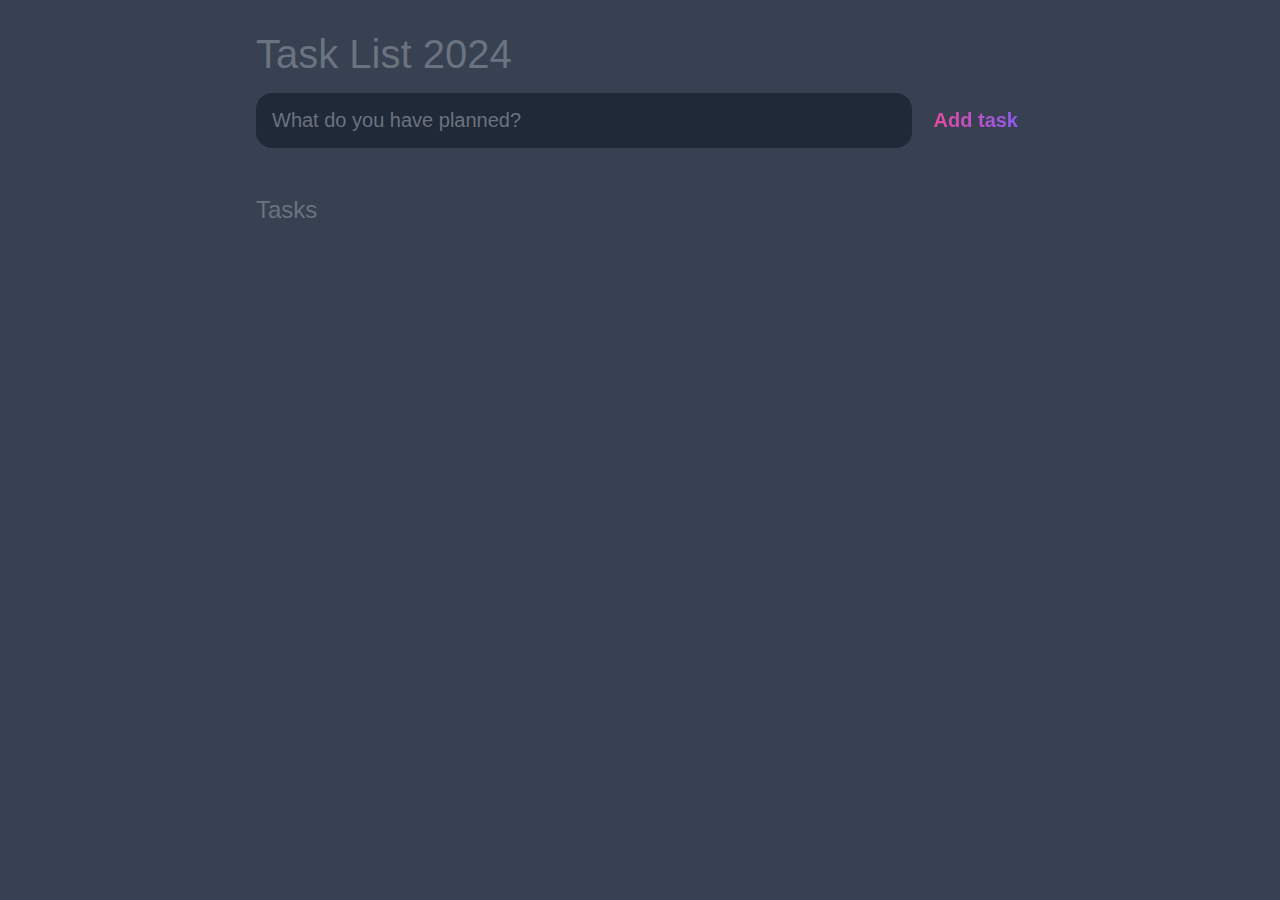
<file: veritechtask3/index.html>
<!DOCTYPE html>
<html lang="en">
<head>
	<meta charset="UTF-8">
	<meta http-equiv="X-UA-Compatible" content="IE=edge">
	<meta name="viewport" content="width=device-width, initial-scale=1.0">
	<title>Sujithra M_Task3</title>

	<link rel="stylesheet" href="main.css" />
</head>
<body>
	
	<header>
		<h1>Task List 2024</h1>
		<form id="new-task-form">
			<input 
				type="text" 
				name="new-task-input" 
				id="new-task-input" 
				placeholder="What do you have planned?" />
			<input 
				type="submit"
				id="new-task-submit" 
				value="Add task" />
		</form>
	</header>
	<main>
		<section class="task-list">
			<h2>Tasks</h2>

			<div id="tasks">
			</div>
		</section>
	</main>

	<script src="main.js"></script>
</body>
</html>
</file>
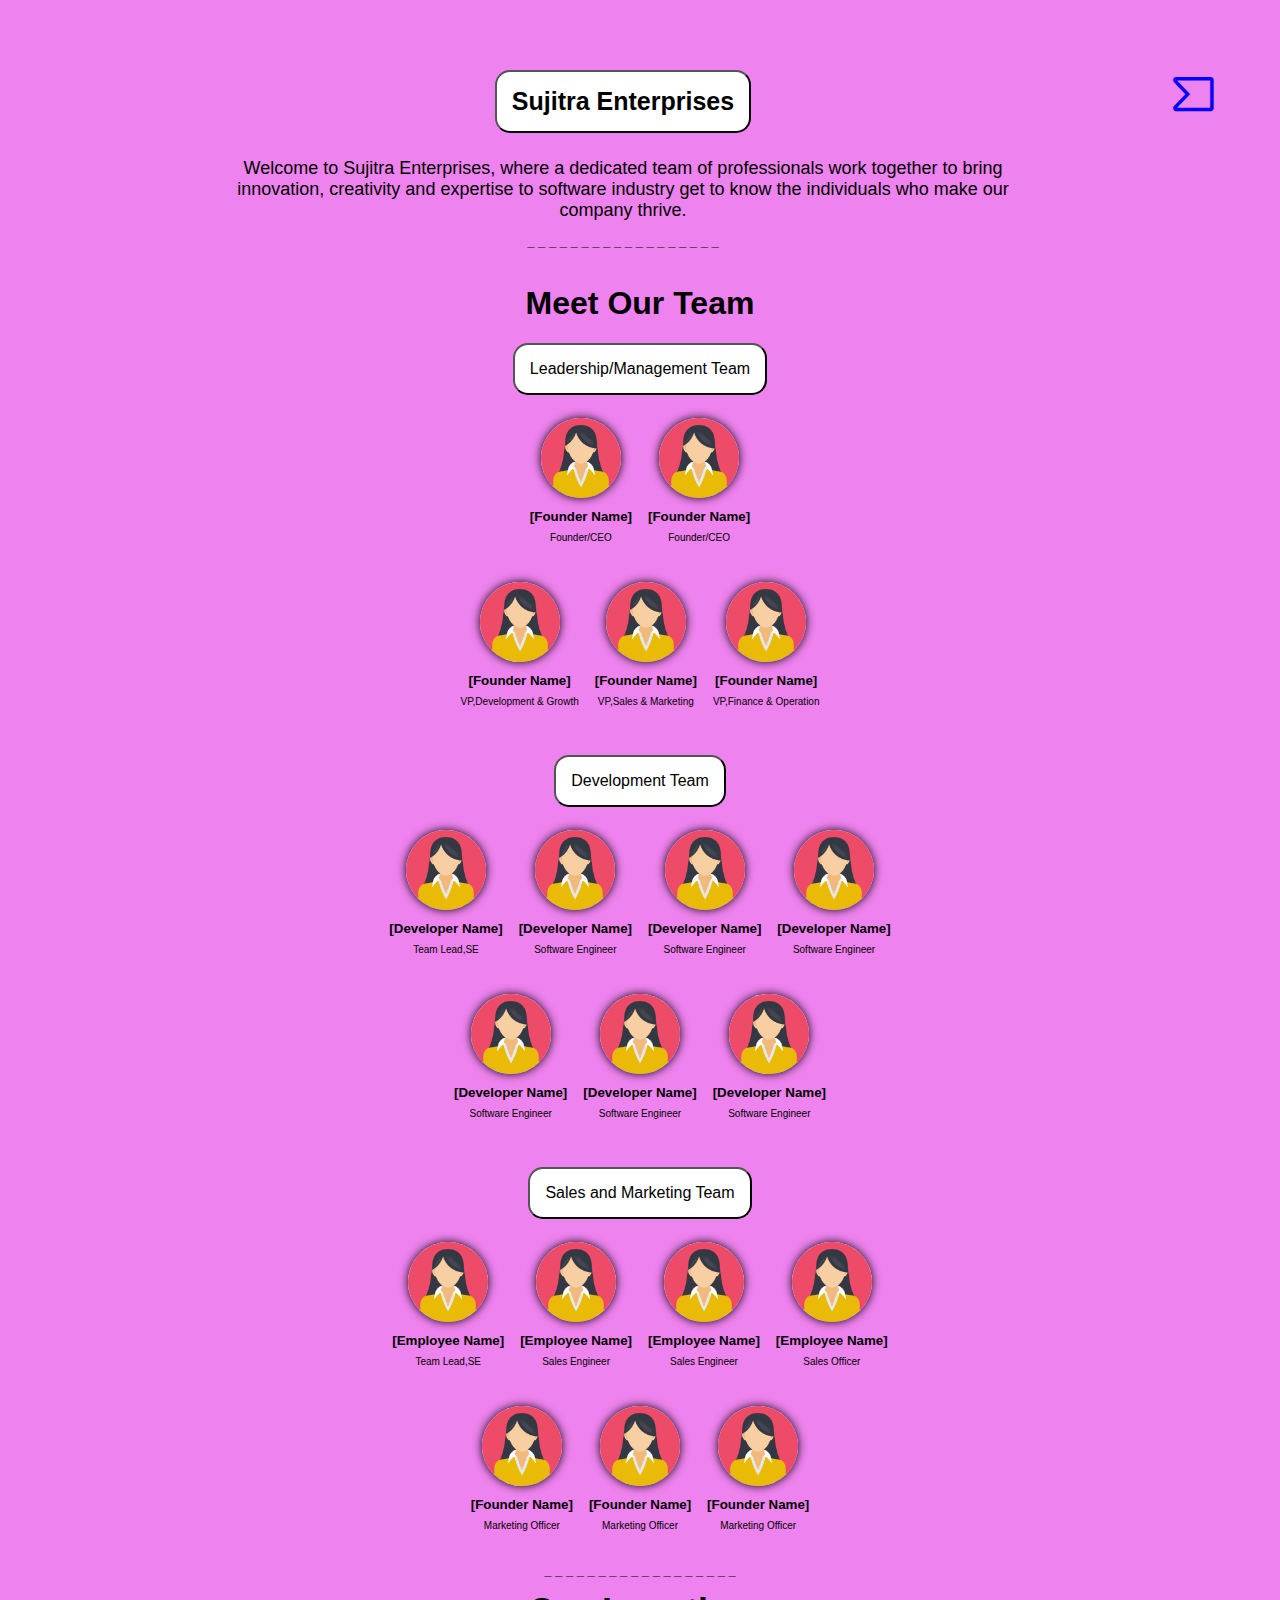
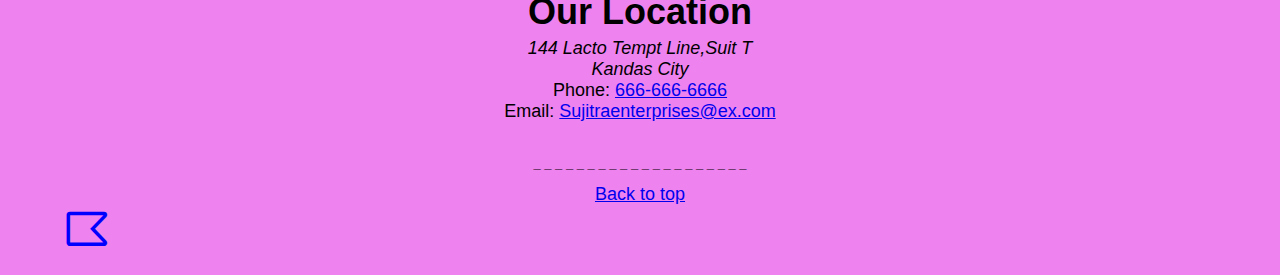
<file: veritech rask 1/index (1).html>
<!DOCTYPE html>
<html lang="en">
<head>
    <meta charset="UTF-8">
    <meta name="viewport" content="width=device-width, initial-scale=1.0">
    <title>Sujitra M_Task1</title>
    <link rel="stylesheet" href="style.css">
    <link rel="stylesheet" href="https://cdnjs.cloudflare.com/ajax/libs/font-awesome/4.7.0/css/font-awesome.min.css">
</head>
<body>
    <i class="fa fa-bookmark-o" style="font-size:48px;color:blue;transform: rotate(90deg);position:relative;float: right;"></i>
    <header>    
        <section>
            <div class="description"> 
                <button class="companyname">Sujitra Enterprises</button>
                <p class="detail">Welcome to Sujitra Enterprises, where a dedicated team of professionals work together to bring innovation, creativity and expertise to software industry get to know the individuals who make our company thrive.</p>
                <div class="line">_ _ _ _ _ _ _ _ _ _ _ _ _ _ _ _ _ _</div>
            </div>
        </section>
    </header>
    <br>
    <main>
        <section>
            <h3 class="heading">Meet Our Team</h3>
            <div>
                <button class="subheading">Leadership/Management Team</button>
                <div class="container">
                    <div class="image">
                        <figure>
                            <img src="girl1.jpg" alt="HTML5 logo">
                            <figcaption>
                                <p class="name">[Founder Name]</p>
                                <p class="Designation">Founder/CEO</p>
                            </figcaption>
                        </figure>
                    </div>
                    <div class="image">
                        <figure>
                            <img src="girl1.jpg" alt="HTML5 logo">
                            <figcaption>
                                <p class="name">[Founder Name]</p>
                                <p class="Designation">Founder/CEO</p>
                            </figcaption>
                        </figure>
                    </div>
                </div>
                <div class="container">
                    <div class="image">
                        <figure>
                            <img src="girl1.jpg" alt="HTML5 logo">
                            <figcaption>
                                <p class="name">[Founder Name]</p>
                                <p class="Designation">VP,Development & Growth</p>
                            </figcaption>
                        </figure>
                    </div>
                    <div class="image">
                        <figure>
                            <img src="girl1.jpg" alt="HTML5 logo">
                            <figcaption>
                                <p class="name">[Founder Name]</p>
                                <p class="Designation">VP,Sales & Marketing</p>
                            </figcaption>
                        </figure>
                    </div>
                    <div class="image">
                        <figure>
                            <img src="girl1.jpg" alt="HTML5 logo">
                            <figcaption>
                                <p class="name">[Founder Name]</p>
                                <p class="Designation">VP,Finance & Operation</p>
                            </figcaption>
                        </figure>
                    </div>
                </div>
            </div>
            <div>
                <button class="subheading">Development Team</button>
                <div class="container">
                    <div class="image">
                        <figure>
                            <img src="girl1.jpg" alt="HTML5 logo">
                            <figcaption>
                                <p class="name">[Developer Name]</p>
                                <p class="Designation">Team Lead,SE</p>
                            </figcaption>
                        </figure>
                    </div>
                    <div class="image">
                        <figure>
                            <img src="girl1.jpg" alt="HTML5 logo">
                            <figcaption>
                                <p class="name">[Developer Name]</p>
                                <p class="Designation">Software Engineer</p>
                            </figcaption>
                        </figure>
                    </div>
                    <div class="image">
                        <figure>
                            <img src="girl1.jpg" alt="HTML5 logo">
                            <figcaption>
                                <p class="name">[Developer Name]</p>
                                <p class="Designation">Software Engineer</p>
                            </figcaption>
                        </figure>
                    </div>
                    <div class="image">
                        <figure>
                            <img src="girl1.jpg" alt="HTML5 logo">
                            <figcaption>
                                <p class="name">[Developer Name]</p>
                                <p class="Designation">Software Engineer</p>
                            </figcaption>
                        </figure>
                    </div>
                </div>
                <div class="container">
                    <div class="image">
                        <figure>
                            <img src="girl1.jpg" alt="HTML5 logo">
                            <figcaption>
                                <p class="name">[Developer Name]</p>
                                <p class="Designation">Software Engineer</p>
                            </figcaption>
                        </figure>
                    </div>
                    <div class="image">
                        <figure>
                            <img src="girl1.jpg" alt="HTML5 logo">
                            <figcaption>
                                <p class="name">[Developer Name]</p>
                                <p class="Designation">Software Engineer</p>
                            </figcaption>
                        </figure>
                    </div>
                    <div class="image">
                        <figure>
                            <img src="girl1.jpg" alt="HTML5 logo">
                            <figcaption>
                                <p class="name">[Developer Name]</p>
                                <p class="Designation">Software Engineer</p>
                            </figcaption>
                        </figure>
                    </div>
                </div>
            </div>
            <div>
                <button class="subheading">Sales and Marketing Team</button>
                <div class="container">
                    <div class="image">
                        <figure>
                            <img src="girl1.jpg" alt="HTML5 logo">
                            <figcaption>
                                <p class="name">[Employee Name]</p>
                                <p class="Designation">Team Lead,SE</p>
                            </figcaption>
                        </figure>
                    </div>
                    <div class="image">
                        <figure>
                            <img src="girl1.jpg" alt="HTML5 logo">
                            <figcaption>
                                <p class="name">[Employee Name]</p>
                                <p class="Designation">Sales Engineer</p>
                            </figcaption>
                        </figure>
                    </div>
                    <div class="image">
                        <figure>
                            <img src="girl1.jpg" alt="HTML5 logo">
                            <figcaption>
                                <p class="name">[Employee Name]</p>
                                <p class="Designation">Sales Engineer</p>
                            </figcaption>
                        </figure>
                    </div>
                    <div class="image">
                        <figure>
                            <img src="girl1.jpg" alt="HTML5 logo">
                            <figcaption>
                                <p class="name">[Employee Name]</p>
                                <p class="Designation">Sales Officer</p>
                            </figcaption>
                        </figure>
                    </div>
                </div>
                <div class="container">
                    <div class="image">
                        <figure>
                            <img src="girl1.jpg" alt="HTML5 logo">
                            <figcaption>
                                <p class="name">[Founder Name]</p>
                                <p class="Designation">Marketing Officer</p>
                            </figcaption>
                        </figure>
                    </div>
                    <div class="image">
                        <figure>
                            <img src="girl1.jpg" alt="HTML5 logo">
                            <figcaption>
                                <p class="name">[Founder Name]</p>
                                <p class="Designation">Marketing Officer</p>
                            </figcaption>
                        </figure>
                    </div>
                    <div class="image">
                        <figure>
                            <img src="girl1.jpg" alt="HTML5 logo">
                            <figcaption>
                                <p class="name">[Founder Name]</p>
                                <p class="Designation">Marketing Officer</p>
                            </figcaption>
                        </figure>
                    </div>
                </div>
                <div class="line">_ _ _ _ _ _ _ _ _ _ _ _ _ _ _ _ _ _</div>
            </div>
        </section>
    </main>
    <footer>
        <section>
            <div class="detail">
                <h3 class="heading">Our Location</h2>
                <address>
                144 Lacto Tempt Line,Suit T <br> Kandas City
                </address>
                <p>
                Phone: <a href="tel:+6666666666">666-666-6666</a>
                <br>
                Email: <a href="mailto:Sujitraenterprises@ex.com">Sujitraenterprises@ex.com</a>
                </p>
                <br>
                <div class="line">_ _ _ _ _ _ _ _ _ _ _ _ _ _ _ _ _ _ _ _</div>
                <a href = "#">Back to top</a>
            </div>
            <i class="fa fa-bookmark-o" style="font-size:48px;color:blue; transform: rotate(270deg);position: relative;float: left;"></i>
        </section>
    </footer>
</body>
</html>
</file>
<file: veritechtask3/main.css>
:root {
	--dark: #374151;
	--darker: #1F2937;
	--darkest: #111827;
	--grey: #6B7280;
	--pink: #EC4899;
	--purple: #8B5CF6;
	--light: #EEE;
}

* {
	margin: 0;
	box-sizing: border-box;
	font-family: "Fira sans", sans-serif;
}

body {
	display: flex;
	flex-direction: column;
	min-height: 100vh;
	color: #FFF;
	background-color: var(--dark);
}

header {
	padding: 2rem 1rem;
	max-width: 800px;
	width: 100%;
	margin: 0 auto;
}

header h1{ 
	font-size: 2.5rem;
	font-weight: 300;
	color: var(--grey);
	margin-bottom: 1rem;
}

#new-task-form {
	display: flex;;
}

input, button {
	appearance: none;
	border: none;
	outline: none;
	background: none;
}

#new-task-input {
	flex: 1 1 0%;
	background-color: var(--darker);
	padding: 1rem;
	border-radius: 1rem;
	margin-right: 1rem;
	color: var(--light);
	font-size: 1.25rem;
}

#new-task-input::placeholder {
	color: var(--grey);
}

#new-task-submit {
	color: var(--pink);
	font-size: 1.25rem;
	font-weight: 700;
	background-image: linear-gradient(to right, var(--pink), var(--purple));
	-webkit-background-clip: text;
	-webkit-text-fill-color: transparent;
	cursor: pointer;
	transition: 0.4s;
}

#new-task-submit:hover {
	opacity: 0.8;
}

#new-task-submit:active {
	opacity: 0.6;
}

main {
	flex: 1 1 0%;
	max-width: 800px;
	width: 100%;
	margin: 0 auto;
}

.task-list {
	padding: 1rem;
}

.task-list h2 {
	font-size: 1.5rem;
	font-weight: 300;
	color: var(--grey);
	margin-bottom: 1rem;
}

#tasks .task {
	display: flex;
	justify-content: space-between;
	background-color: var(--darkest);
	padding: 1rem;
	border-radius: 1rem;
	margin-bottom: 1rem;
}

.task .content {
	flex: 1 1 0%;
}

.task .content .text {
	color: var(--light);
	font-size: 1.125rem;
	width: 100%;
	display: block;
	transition: 0.4s;
}

.task .content .text:not(:read-only) {
	color: var(--pink);
}

.task .actions {
	display: flex;
	margin: 0 -0.5rem;
}

.task .actions button {
	cursor: pointer;
	margin: 0 0.5rem;
	font-size: 1.125rem;
	font-weight: 700;
	text-transform: uppercase;
	transition: 0.4s;
}

.task .actions button:hover {
	opacity: 0.8;
}

.task .actions button:active {
	opacity: 0.6;
}

.task .actions .edit {
	background-image: linear-gradient(to right, var(--pink), var(--purple));
	-webkit-background-clip: text;
	-webkit-text-fill-color: transparent;
}

.task .actions .delete {
	color: crimson;
}
</file>
<file: veritech rask 1/style.css>
*{
    margin: 0;
    padding: 0;
    box-sizing: border-box;
    font-family: 'Franklin Gothic Medium', 'Arial Narrow', Arial, sans-serif;
}

body{
    padding: 70px;
    text-align: center;
    background-color: violet;
    cursor: pointer;
}

.companyname{
    font-size: 25px;
    background-color: white;
    color: black;
    font-weight: bold;
    padding: 15px;
    max-width: 300px;
    margin: 0 auto;
    margin-bottom: 1em;
    border-radius: 15px;
}

.detail{
    width: 80%;
    margin: 0 auto;
    text-align: center;
    font-size: large;
    font-weight: 500;
}

.line{
    color: black;
    margin-top: 1em;
    margin-bottom: 1em;
    font-size: small;
    font-weight: bolder;
    max-width:100%;
}

.heading{
    margin: 5px;
    font-weight:bolder;
    font-size: 2em;
    border-radius: 15px;
}
.subheading{
    background-color: white;
    color: black;
    font-size: medium;
    padding: 15px;
    max-width: 300px;
    margin: 0 auto;
    margin-top: 1em;
    margin-bottom: 1em;
    border-radius: 15px;
}

.image{
    display: inline-block;
    margin-bottom: 1em;
}

img{
    width: 80px;
    height: 80px;
    object-fit: cover;
    border-radius: 100px;
    box-shadow: 0 0 10px;
    margin: 7px;
}
.container{
      display: flex;
      justify-content: center;
      align-items: center;
      flex-wrap:wrap;
      gap: 1rem;
      margin-bottom: 1rem;
}
.name{
    font-size: smaller;
    font-weight: bolder;
    margin-bottom: 8px;
}

.Designation{
    font-size: x-small;
    color: black;
}

@media (min-width: 1000px) {
    .description{
        max-width: 990px;
        margin: 0 auto;
        overflow: hidden;
    }
}
</file>
